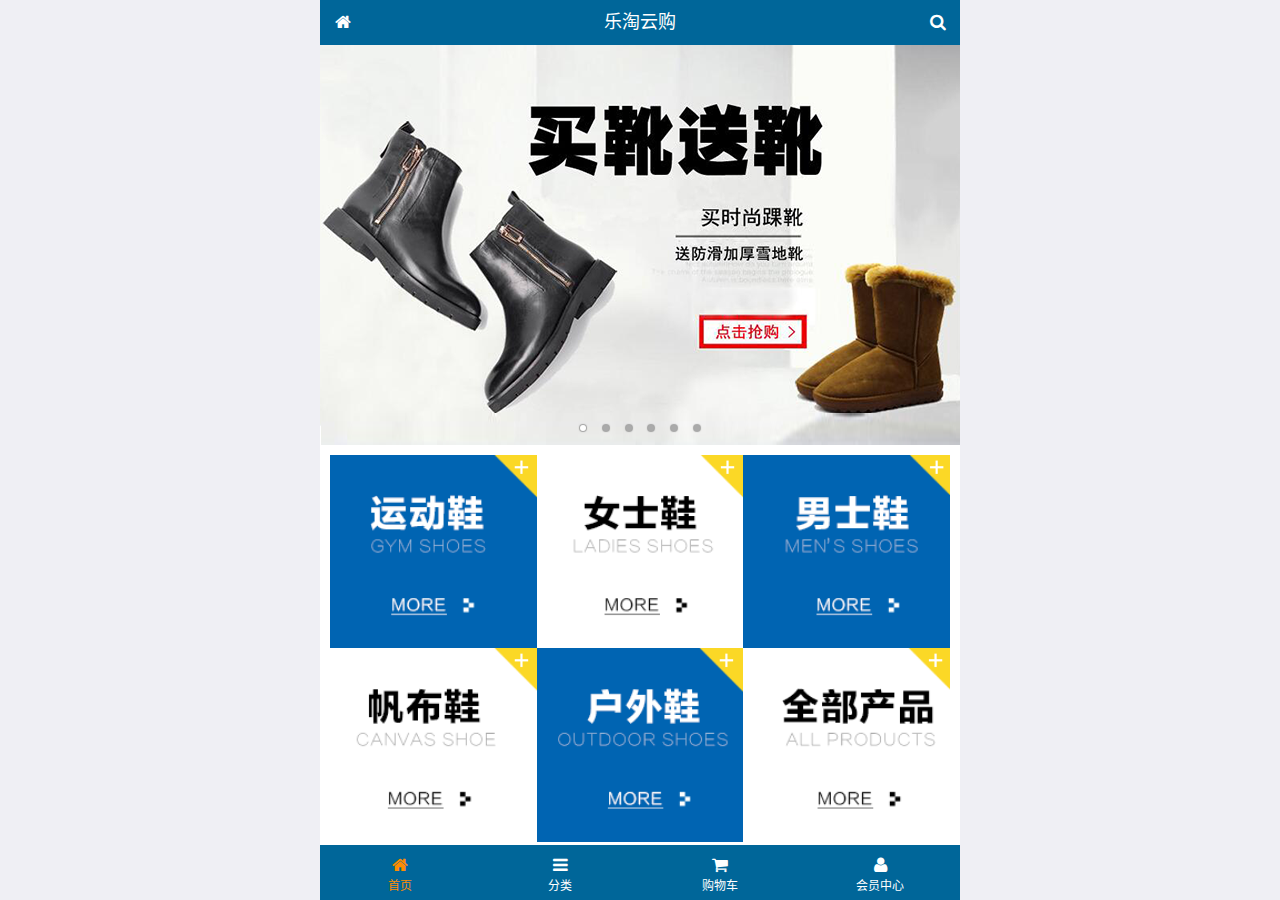
<file: public/mobile/index.html>
<!DOCTYPE html>
<html lang="zh-CN">
<head>
  <meta charset="UTF-8">
  <meta name="viewport"
        content="width=device-width, user-scalable=no, initial-scale=1.0, maximum-scale=1.0, minimum-scale=1.0">
  <title>乐淘商城-首页</title>
  <link rel="icon" href="favicon.ico" type="image/x-icon">
  <link rel="stylesheet" href="lib/mui/css/mui.css">
  <link rel="stylesheet" href="lib/fa/css/font-awesome.css">
  <link rel="stylesheet" href="css/common.css">
  <link rel="stylesheet" href="css/index.css">

</head>
<body>

<div class="lt_container">
  
  <div class="lt_header">
    <a class="icon_left" href="index.html"><span class="fa fa-home"></span></a>
    <h4>乐淘云购</h4>
    <a class="icon_right" href="search.html"><span class="fa fa-search"></span></a>
  </div>

  <div class="lt_main">

    <!--滚动容器的父盒子-->
    <div class="mui-scroll-wrapper">
      <!--子盒子-->
      <div class="mui-scroll">
        <!--这里放置真实显示的DOM内容-->

        <!--轮播图-->
        <div class="mui-slider">
          <div class="mui-slider-group mui-slider-loop">
          <div class="mui-slider-item mui-slider-item-duplicate"><a href="#"><img src="images/banner6.png" /></a></div>
          <div class="mui-slider-item"><a href="#"><img src="images/banner1.png" /></a></div>
          <div class="mui-slider-item"><a href="#"><img src="images/banner2.png" /></a></div>
          <div class="mui-slider-item"><a href="#"><img src="images/banner3.png" /></a></div>
          <div class="mui-slider-item"><a href="#"><img src="images/banner4.png" /></a></div>
          <div class="mui-slider-item"><a href="#"><img src="images/banner5.png" /></a></div>
          <div class="mui-slider-item"><a href="#"><img src="images/banner6.png" /></a></div>
          <div class="mui-slider-item mui-slider-item-duplicate"><a href="#"><img src="images/banner1.png" /></a></div>
        </div>
          <div class="mui-slider-indicator">
            <div class="mui-indicator mui-active"></div>
            <div class="mui-indicator"></div>
            <div class="mui-indicator"></div>
            <div class="mui-indicator"></div>
            <div class="mui-indicator"></div>
            <div class="mui-indicator"></div>
          </div>
        </div>

        <!--导航栏-->
        <div class="lt_nav">

          <ul class="mui-clearfix">
            <li><a href="#"><img src="images/nav1.png" alt=""></a></li>
            <li><a href="#"><img src="images/nav2.png" alt=""></a></li>
            <li><a href="#"><img src="images/nav3.png" alt=""></a></li>
            <li><a href="#"><img src="images/nav4.png" alt=""></a></li>
            <li><a href="#"><img src="images/nav5.png" alt=""></a></li>
            <li><a href="#"><img src="images/nav6.png" alt=""></a></li>
          </ul>

        </div>
        
        
        <!--商品区域-->
        <div class="lt_product mui-clearfix">
  
          <a href="#" class="item">
            <img src="images/product.jpg" alt="">
            <p class="mui-ellipsis-2">adidas阿迪达斯 男式 场下休闲篮球鞋S83700场下休闲篮球鞋S83700 </p>
            <p>
              <span class="price">&yen;560</span>
              <span class="oldPrice">&yen;580</span>
            </p>
            <button class="mui-btn mui-btn-blue">立即购买</button>
          </a>
          <a href="#" class="item">
            <img src="images/product.jpg" alt="">
            <p class="mui-ellipsis-2">adidas阿迪达斯 男式 场下休闲篮球鞋S83700场下休闲篮球鞋S83700 </p>
            <p>
              <span class="price">&yen;560</span>
              <span class="oldPrice">&yen;580</span>
            </p>
            <button class="mui-btn mui-btn-blue">立即购买</button>
          </a>
          <a href="#" class="item">
            <img src="images/product.jpg" alt="">
            <p class="mui-ellipsis-2">adidas阿迪达斯 男式 场下休闲篮球鞋S83700场下休闲篮球鞋S83700 </p>
            <p>
              <span class="price">&yen;560</span>
              <span class="oldPrice">&yen;580</span>
            </p>
            <button class="mui-btn mui-btn-blue">立即购买</button>
          </a>
          <a href="#" class="item">
            <img src="images/product.jpg" alt="">
            <p class="mui-ellipsis-2">adidas阿迪达斯 男式 场下休闲篮球鞋S83700场下休闲篮球鞋S83700 </p>
            <p>
              <span class="price">&yen;560</span>
              <span class="oldPrice">&yen;580</span>
            </p>
            <button class="mui-btn mui-btn-blue">立即购买</button>
          </a>
          
        </div>

      </div>
    </div>

  </div>

  <div class="lt_footer">
    <ul class="mui-clearfix">
      <li class="now">
        <a href="index.html">
          <span class="fa fa-home"></span>
          <p>首页</p>
        </a>
      </li>
      <li>
        <a href="category.html">
          <span class="fa fa-bars"></span>
          <p>分类</p>
        </a>
      </li>
      <li>
        <a href="cart.html">
          <span class="fa fa-shopping-cart"></span>
          <p>购物车</p>
        </a>
      </li>
      <li>
        <a href="user.html">
          <span class="fa fa-user"></span>
          <p>会员中心</p>
        </a>
      </li>
    </ul>
  </div>
  
</div>


<script src="lib/mui/js/mui.js"></script>
<script src="js/common.js"></script>
</body>
</html>
</file>
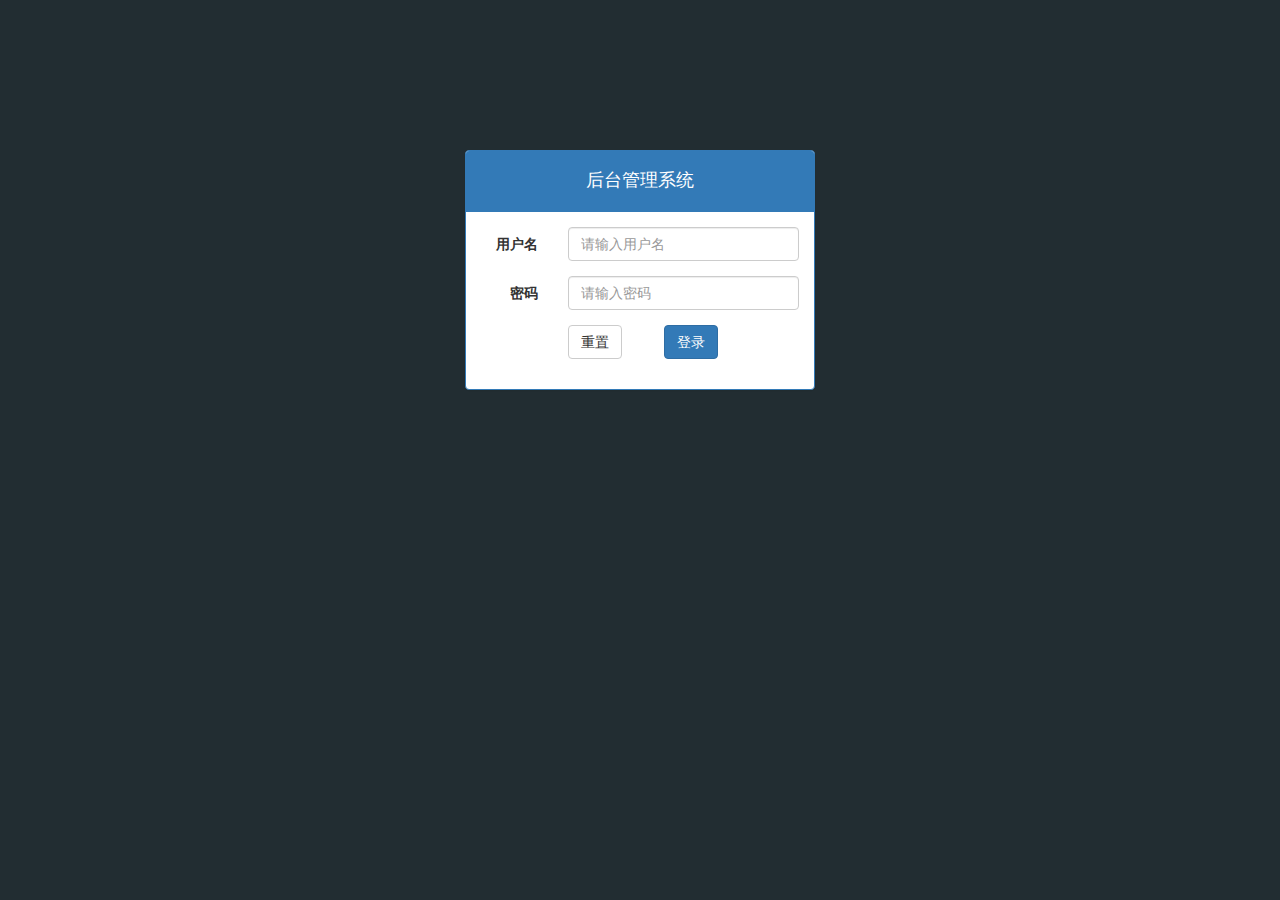
<file: public/back/login.html>
<!DOCTYPE html>
<html lang="en">
<head>
    <meta charset="UTF-8">
    <meta name="viewport" content="width=device-width, initial-scale=1.0">
    <meta http-equiv="X-UA-Compatible" content="ie=edge">
    <title>登录页</title>
    <link rel="stylesheet" href="lib/bootstrap/css/bootstrap.min.css">
    <link rel="stylesheet" href="lib/bootstrap-validator/css/bootstrapValidator.min.css">
    <link rel="stylesheet" href="lib/nprogress/nprogress.css">
    <link rel="stylesheet" href="css/common.css">
</head>
<body class="body_bg">
    <div class="container">
        <div class="col-md-4 col-md-offset-4">
            <div class="panel panel-primary mt_150">
                <div class="panel-heading">
                    <h4 class="text-center">后台管理系统</h4>
                </div>
                <div class="panel-body">
                    <form class="form-horizontal">
                        <div class="form-group">
                            <label for="username" class="col-sm-3 control-label">用户名</label>
                            <div class="col-sm-9">
                                <input type="text" class="form-control" id="username" placeholder="请输入用户名" name="username">
                            </div>
                        </div>
                        <div class="form-group">
                            <label for="password" class="col-sm-3 control-label">密码</label>
                            <div class="col-sm-9">
                                <input type="password" class="form-control" id="password" placeholder="请输入密码" name="password">
                            </div>
                        </div>
                        <div class="form-group">
                            <div class="col-sm-offset-3 col-sm-9">
                                <button type="reset" class="btn btn-default">重置</button>
                                <button type="submit" class="btn btn-primary col-sm-offset-2">登录</button>
                            </div>
                        </div>
                    </form>
                </div>
            </div>
        </div>
    </div>
    


<script src="lib/jquery/jquery.min.js"></script>
<script src="lib/bootstrap/js/bootstrap.min.js"></script>
<script src="lib/bootstrap-validator/js/bootstrapValidator.min.js"></script>
<script src="lib/nprogress/nprogress.js"></script>
<script src="js/common.js"></script>
<script src="js/login.js"></script>
</body>
</html>
</file>
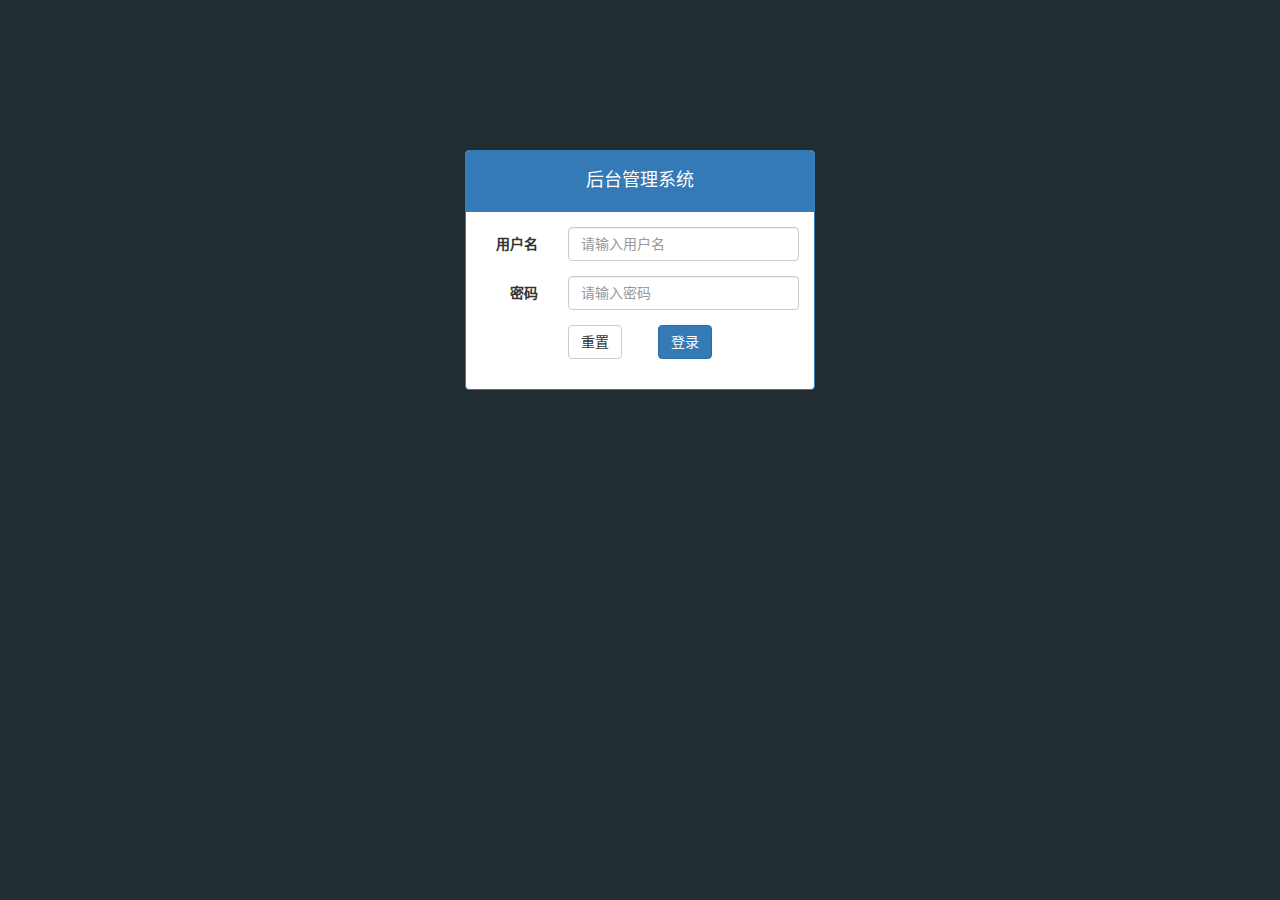
<file: public/manage/login.html>
<!DOCTYPE html>
<html lang="zh-CN">
<head>
  <meta charset="UTF-8">
  <title>乐淘管理系统-登录</title>
  <link rel="stylesheet" href="lib/bootstrap/css/bootstrap.css">
  <link rel="stylesheet" href="lib/bootstrap-validator/css/bootstrapValidator.css">
  <link rel="stylesheet" href="lib/nprogress/nprogress.css">
  <link rel="stylesheet" href="css/common.css">
</head>
<body class="body_bg">


<div class="container">
  <div class="col-md-4 col-md-offset-4">
    <div class="panel panel-primary mt_150">
      <div class="panel-heading">
        <h4>后台管理系统</h4>
      </div>
      <div class="panel-body">
        <form class="form-horizontal">
          <div class="form-group">
            <label for="username" class="col-sm-3 control-label">用户名</label>
            <div class="col-sm-9">
              <input type="text" autocomplete="off" name="username" class="form-control" id="username" placeholder="请输入用户名">
            </div>
          </div>
          <div class="form-group">
            <label for="password" class="col-sm-3 control-label">密码</label>
            <div class="col-sm-9">
              <input type="password" name="password" class="form-control" id="password" placeholder="请输入密码">
            </div>
          </div>
          <div class="form-group">
            <div class="col-sm-offset-3 col-sm-6">
              <button type="reset" class="btn btn-default pull-left">重置</button>
              <button type="submit" class="btn btn-primary pull-right">登录</button>
            </div>
          </div>
        </form>
      </div>
    </div>
  </div>
</div>



<script src="lib/jquery/jquery.js"></script>
<script src="lib/bootstrap/js/bootstrap.js"></script>
<script src="lib/bootstrap-validator/js/bootstrapValidator.js"></script>
<script src="lib/nprogress/nprogress.js"></script>
<script src="js/common.js"></script>
<script src="js/login.js"></script>
</body>
</html>
</file>
<file: public/mobile/css/common.css>
@charset "UTF-8";

html,body {
  height: 100%;
}

* {
  margin: 0;
  padding: 0;
  list-style: none;
}

img {
  width: 100%;
  display: block;
}

.lt_container {
  width: 100%;
  height: 100%;
  max-width: 640px;
  min-width: 320px;
  margin: 0 auto;
  position: relative;
  padding-top: 45px;
  padding-bottom: 55px;
}

.lt_header {
  width: 100%;
  height: 45px;
  background-color: #069;
  position: absolute;
  top: 0;
}


.lt_header .icon_left,
.lt_header .icon_right{
  height: 45px;
  width: 45px;
  position: absolute;
  top: 0;
  color: #fff;
  text-align: center;
  line-height: 45px;
}

.lt_header h4 {
  text-align: center;
  line-height: 45px;
  color: #fff;
  font-weight: 400;
  margin: 0;
}

.lt_header .icon_left {
  left: 0;
}

.lt_header .icon_right {
  right: 0;
}




.lt_footer {
  width: 100%;
  height: 55px;
  background-color: #069;
  position: absolute;
  bottom: 0;
}


.lt_footer li {
  float: left;
  width: 25%;
  text-align: center;
  padding-top: 10px;
}

/*这句话是什么意思  必须是.lt_footer下的li并且还要有now这个类才会生效*/
.lt_footer li.now a{
  color: darkorange;
}

.lt_footer li.now p {
  color: darkorange;
}

.lt_footer a {
  color: #fff;
}

.lt_footer p {
  color: #fff;
  font-size: 12px;
  margin: 0;
}



.lt_main {
  width: 100%;
  height: 100%;
  background-color: #fff;
  /*可以保证，所有的内容全部都是在main内部*/
  overflow: hidden;
  position: relative;
}



.lt_product {
  padding: 10px;
}

.lt_product .item {
  display: block;
  float: left;
  width: 48%;
  border: 1px solid #ccc;
  padding: 10px;
  text-align: center;
  margin-bottom: 10px;
}

.lt_product .item:nth-child(odd){
  margin-right: 4%;
}

.lt_product .item .proName {
  height: 39px;
}

.lt_product .item .price {
  color: red;
}

.lt_product .item .oldPrice {
  text-decoration: line-through;
}



.lt_search {
  padding: 10px;
  position: relative;
}

.lt_search .search_input {
  height: 34px;
  border: 1px solid #007aff;
  font-size: 12px;
  border-radius: 5px;
  margin: 0;
}

.lt_search .search_btn {
  position: absolute;
  right: 10px;
  top: 10px;
  border-radius: 0 5px 5px 0;
}
</file>
<file: public/mobile/css/index.css>
@charset "UTF-8";

.lt_nav {
  padding: 10px;
}

.lt_nav li {
  width: 33.33%;
  float: left;
}
</file>
<file: public/back/lib/nprogress/nprogress.css>
/* Make clicks pass-through */
#nprogress {
  pointer-events: none;
}

#nprogress .bar {
  background: greenyellow;

  position: fixed;
  z-index: 10000;
  top: 0;
  left: 0;

  width: 100%;
  height: 2px;
}

/* Fancy blur effect */
#nprogress .peg {
  display: block;
  position: absolute;
  right: 0px;
  width: 100px;
  height: 100%;
  box-shadow: 0 0 10px #29d, 0 0 5px #29d;
  opacity: 1.0;

  -webkit-transform: rotate(3deg) translate(0px, -4px);
      -ms-transform: rotate(3deg) translate(0px, -4px);
          transform: rotate(3deg) translate(0px, -4px);
}

/* Remove these to get rid of the spinner */
#nprogress .spinner {
  display: block;
  position: fixed;
  z-index: 1031;
  top: 15px;
  right: 15px;
}

#nprogress .spinner-icon {
  width: 18px;
  height: 18px;
  box-sizing: border-box;

  border: solid 2px transparent;
  border-top-color: #29d;
  border-left-color: #29d;
  border-radius: 50%;

  -webkit-animation: nprogress-spinner 400ms linear infinite;
          animation: nprogress-spinner 400ms linear infinite;
}

.nprogress-custom-parent {
  overflow: hidden;
  position: relative;
}

.nprogress-custom-parent #nprogress .spinner,
.nprogress-custom-parent #nprogress .bar {
  position: absolute;
}

@-webkit-keyframes nprogress-spinner {
  0%   { -webkit-transform: rotate(0deg); }
  100% { -webkit-transform: rotate(360deg); }
}
@keyframes nprogress-spinner {
  0%   { transform: rotate(0deg); }
  100% { transform: rotate(360deg); }
}
</file>
<file: public/back/css/common.css>
@charset "UTF-8";

html, body {
    height: 100%;
}

* {
    margin: 0;
    padding: 0;
    list-style: none;
}

a, a:link, a:visited, a:hover, a:active {
    text-decoration: none;
}

.body_bg {
    background-color: #222d32;
}

.mt_150 {
    margin-top: 150px;
}
/*侧边栏*/
.lt_aside {
    width: 180px;
    height: 100%;
    background-color: #222d32;
    position: absolute;
    top: 0;
    left: 0;
    transition: all 1s;
}

.lt_aside.now {
    left: -180px;
}

.lt_aside .brand a {
    display: block;
    width: 180px;
    height: 50px;
    background-color: #367fa9;
    color: #fff;
    font-size: 24px;
    line-height: 50px;
    text-align: center;

}

.lt_aside .user img {
    display: block;
    margin: 30px auto 0;
    border-radius: 50%;
}

.lt_aside .user p {
    text-align: center;
    color: #fff;
    font-size: 18px;
    line-height: 50px;
}

.lt_aside .nav a {
    display: block;
    height: 40px;
    line-height: 40px;
    color: #fff;
    padding-left: 40px;
    border-left: 3px solid transparent;
}

.lt_aside .nav a.now {
      background-color: #1d1f21;
      border-color: #069;
  }

.lt_aside .nav .second a {
    padding-left: 60px;
}



/*主体部分=======================================*/
.lt_main {
    padding-left: 180px;
    width: 100%;
    height: 100%;
    /*background-color: pink;*/
    transition: all 1s;
}

.lt_main.now {
    padding-left: 0;
}

.lt_main .lt_header {
    height: 50px;
    background-color: #3c8dbc;
    line-height: 50px;
    padding: 0 20px;
    margin-bottom: 20px;
}

.lt_main .lt_header a {
    color: #fff;
    font-size: 16px;
}


.lt_content .charts_1,
.lt_content .charts_2 {
    width: 45%;
    height: 400px;
}
</file>
<file: public/manage/lib/nprogress/nprogress.css>
/* Make clicks pass-through */
#nprogress {
  pointer-events: none;
}

#nprogress .bar {
  background: greenyellow;

  position: fixed;
  z-index: 10000;
  top: 0;
  left: 0;

  width: 100%;
  height: 2px;
}

/* Fancy blur effect */
#nprogress .peg {
  display: block;
  position: absolute;
  right: 0px;
  width: 100px;
  height: 100%;
  box-shadow: 0 0 10px #29d, 0 0 5px #29d;
  opacity: 1.0;

  -webkit-transform: rotate(3deg) translate(0px, -4px);
      -ms-transform: rotate(3deg) translate(0px, -4px);
          transform: rotate(3deg) translate(0px, -4px);
}

/* Remove these to get rid of the spinner */
#nprogress .spinner {
  display: block;
  position: fixed;
  z-index: 1031;
  top: 15px;
  right: 15px;
}

#nprogress .spinner-icon {
  width: 18px;
  height: 18px;
  box-sizing: border-box;

  border: solid 2px transparent;
  border-top-color: #29d;
  border-left-color: #29d;
  border-radius: 50%;

  -webkit-animation: nprogress-spinner 400ms linear infinite;
          animation: nprogress-spinner 400ms linear infinite;
}

.nprogress-custom-parent {
  overflow: hidden;
  position: relative;
}

.nprogress-custom-parent #nprogress .spinner,
.nprogress-custom-parent #nprogress .bar {
  position: absolute;
}

@-webkit-keyframes nprogress-spinner {
  0%   { -webkit-transform: rotate(0deg); }
  100% { -webkit-transform: rotate(360deg); }
}
@keyframes nprogress-spinner {
  0%   { transform: rotate(0deg); }
  100% { transform: rotate(360deg); }
}
</file>
<file: public/manage/css/common.css>
@charset "UTF-8";
html,body {
  height: 100%;
}

a {
  text-decoration: none;
}

/*lv ha*/
a:link, a:visited, a:hover, a:active {
  text-decoration: none;
}


* {
  margin: 0;
  padding: 0;
  list-style: none;
}

.table.table-bordered td {
  text-align: center;
  vertical-align: middle;
}


.body_bg{
  background-color: #222d32;
}

.mt_150{
  margin-top: 150px;
}

.mb_20 {
  margin-bottom: 20px;
}

.panel h4 {
  text-align: center;
}


/*侧边栏*/
.lt_aside {
  width: 180px;
  height: 100%;
  background-color: #222d32;
  position: fixed;
  top: 0;
  left: 0;
  transition: all 1s;
  z-index: 999;
}

.lt_aside.now {
  left: -180px;
}

.lt_aside .brand a {
  display: block;
  width: 180px;
  height: 50px;
  background-color: #367fa9;
  text-align: center;
  line-height: 50px;
  font-size: 24px;
  color: #fff;
}

.lt_aside .user {
  width: 180px;
  height: 150px;
}

.lt_aside .user img {
  width: 80px;
  height: 80px;
  display: block;
  border-radius: 50%;
  margin: 30px auto 0;
}

.lt_aside .user p {
  height: 40px;
  line-height: 40px;
  color: #fff;
  text-align: center;
  font-size: 16px;
}

.lt_aside .nav a {
  display: block;
  height: 40px;
  line-height: 40px;
  padding-left: 30px;
  color: #ccc;
  border: 3px solid transparent;
}

.lt_aside .nav .child a {
  padding-left: 50px;
}

.lt_aside .nav a.now {
  border-left-color: #069;
  background-color: #1d1f21;
  color: #fff;
}


/*主体区样式*/
.lt_main {
  height: 100%;
  width: 100%;
  padding-left: 180px;
  transition: all 1s;
  padding-top: 70px;
}

.lt_main.now {
  padding-left: 0;
}

.lt_topbar {
  height: 50px;
  background-color: #3c8dbc;
  padding: 0 20px 0 200px;
  margin-bottom: 20px;
  position: fixed;
  width: 100%;
  top: 0;
  left: 0;
  z-index: 998;
  transition: all 1s;
}

.lt_topbar.now {
  padding-left: 20px;
}

.lt_topbar a {
  font-size: 16px;
  color: #fff;
  line-height: 50px;
}

/*报表*/
.pic_left,
.pic_right {
  width: 45%;
  height: 400px;
}


.fileupload_box {
  width: 82px;
  height: 34px;
  position: relative;
}

.fileupload_box:hover button {
  color: #333;
  background-color: #e6e6e6;
  border-color: #adadad;
}

.fileupload_box input {
  position: absolute;
  top: 0;
  left: 0;
  width: 100%;
  height: 100%;
  opacity: 0;
}
</file>
<file: public/back/lib/bootstrap-validator/css/bootstrapValidator.min.css>
/*!
 * BootstrapValidator (http://bootstrapvalidator.com)
 * The best jQuery plugin to validate form fields. Designed to use with Bootstrap 3
 *
 * @version     v0.5.1, built on 2014-08-22 4:55:09 PM
 * @author      https://twitter.com/nghuuphuoc
 * @copyright   (c) 2013 - 2014 Nguyen Huu Phuoc
 * @license     MIT
 */

.bv-form .help-block{margin-bottom:0}.bv-form .tooltip-inner{text-align:left}.nav-tabs li.bv-tab-success>a{color:#3c763d}.nav-tabs li.bv-tab-error>a{color:#a94442}
</file>
<file: public/manage/lib/bootstrap-validator/css/bootstrapValidator.css>
/**
 * BootstrapValidator (http://bootstrapvalidator.com)
 * The best jQuery plugin to validate form fields. Designed to use with Bootstrap 3
 *
 * @author      http://twitter.com/nghuuphuoc
 * @copyright   (c) 2013 - 2014 Nguyen Huu Phuoc
 * @license     MIT
 */

.bv-form .help-block {
    margin-bottom: 0;
}
.bv-form .tooltip-inner {
    text-align: left;
}
.nav-tabs li.bv-tab-success > a {
    color: #3c763d;
}
.nav-tabs li.bv-tab-error > a {
    color: #a94442;
}
</file>
